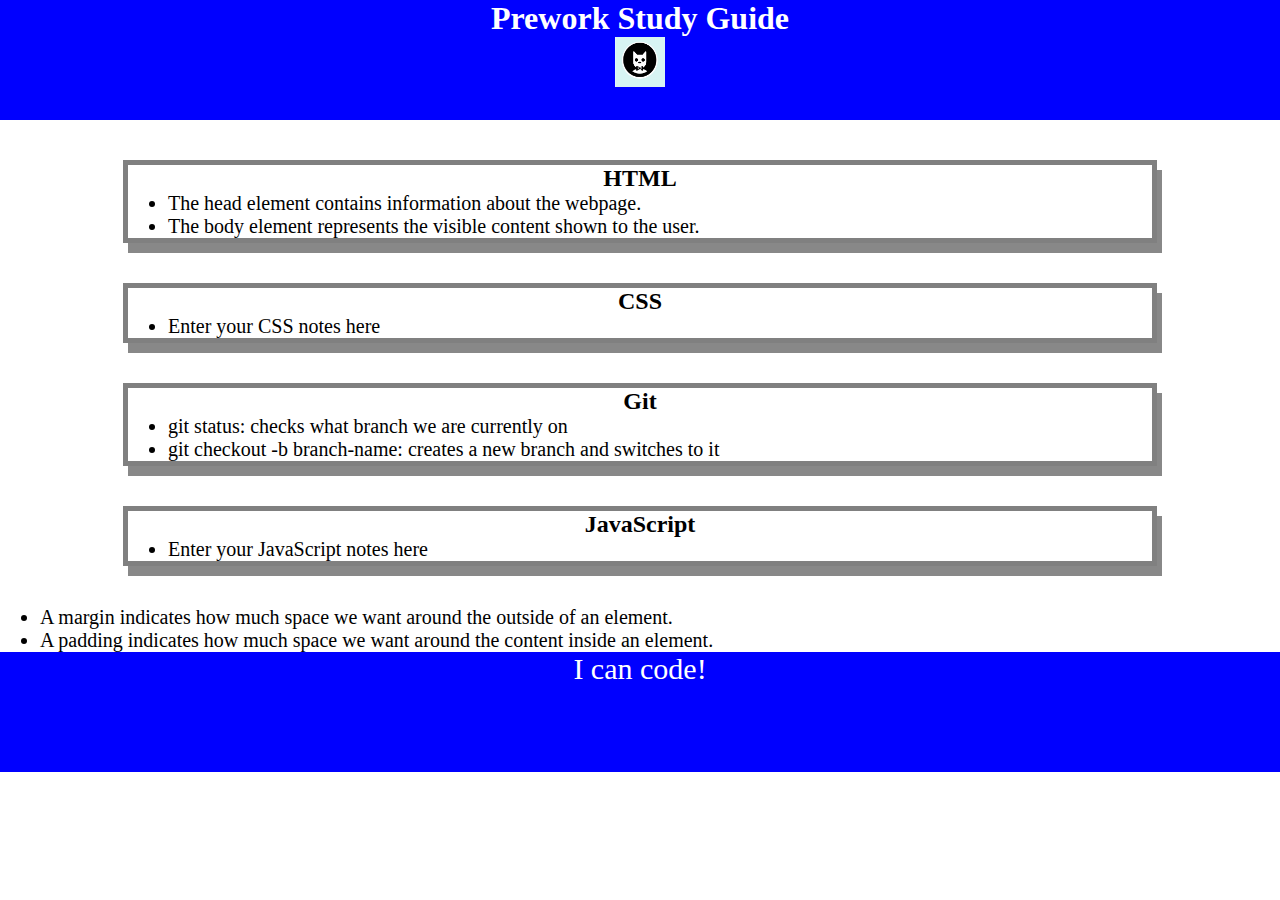
<file: index.html>
<!DOCTYPE html>
<html lang="en">
  <head>
    <meta charset="UTF-8" />
    <meta http-equiv="X-UA-Compatible" content="IE=edge" />
    <meta name="viewport" content="width=device-width, initial-scale=1.0" />
    <title>Prework Study Guide</title>
    <link rel="stylesheet" href="./assets/style.css">
  </head>
  <body>
    <header id="top">
      <h1>Prework Study Guide</h1>
      <img src="./assets/bowtie-cat.png" alt="Profile image of cat wearing a bow tie." />
    </header>


    <main>
      <section class="card" id="html-section">
        <h2>HTML</h2>
        <ul>
          <li>The head element contains information about the webpage.</li>
          <li>The body element represents the visible content shown to the user.</li>
        </ul>
      </section>

      <section class="card" id="css-section">
        <h2>CSS</h2>
        <ul>
          <li>Enter your CSS notes here</li>
        </ul>
      </section>

      <section class="card" id="git-section">
        <h2>Git</h2>
        <ul>
          <li>git status: checks what branch we are currently on</li>
          <li>git checkout -b branch-name: creates a new branch and switches to it</li>
        </ul>
      </section>

      <section class="card" id="javascript-section">
        <h2>JavaScript</h2>
        <ul>
          <li>Enter your JavaScript notes here</li>
        </ul>
      </section>

      <ul>
        <li>A margin indicates how much space we want around the outside of an element.</li>
        <li>A padding indicates how much space we want around the content inside an element.</li>
      </ul>

    </main>

    <footer>
      <p>I can code!</p>
    </footer>
    <script src="./assets/script.js"></script>
  </body>
</html>
</file>
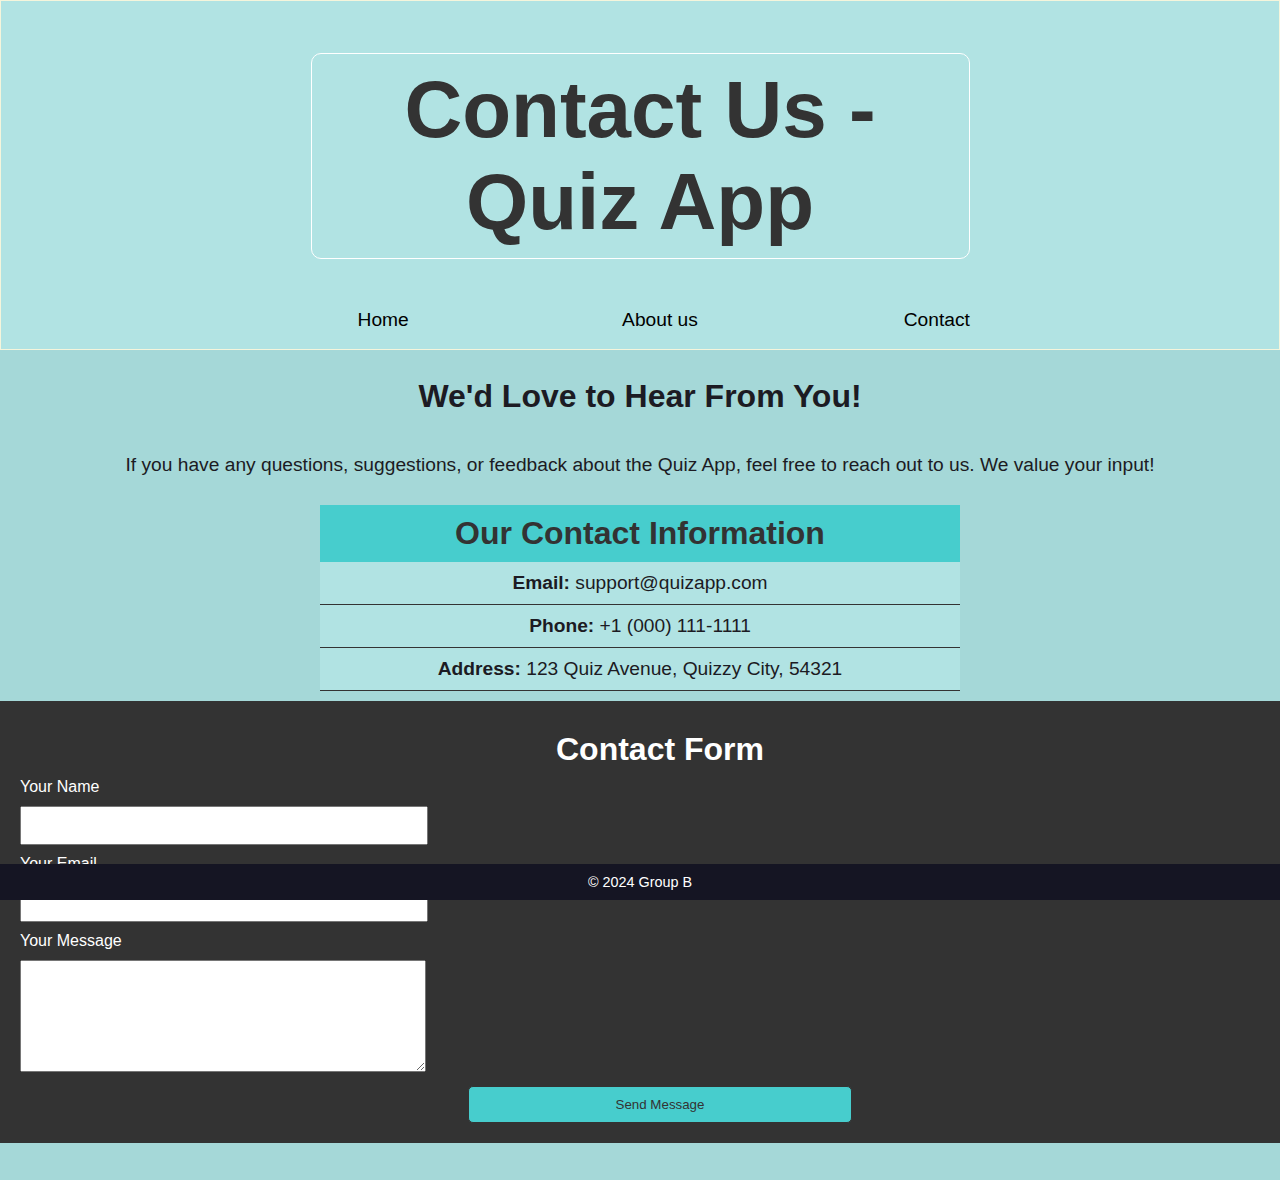
<file: contact.html>
<!DOCTYPE html>
<html lang="en">
<head>
    <meta charset="UTF-8">
    <meta name="viewport" content="width=device-width, initial-scale=1.0">
    <meta http-equiv="X-UA-Compatible" content="ie=edge">
    <title>Contact Us - Quiz App</title>
    <link rel="stylesheet" href="home.css">
</head>
<body>

    <header>
        <h1>Contact Us - Quiz App</h1>
        <nav>
            <ul>
                <li id="one"><a href ="index.html">Home</a></li>
                <li class="kk"><a href="about.html">About us</a></li>
                <li class="kk"><a href="contact.html">Contact</a></li>
                
             </ul>
      </nav>
    </header>

    <div class="container">
        <section>
            <h2>We'd Love to Hear From You!</h2>
            <p>If you have any questions, suggestions, or feedback about the Quiz App, feel free to reach out to us. We value your input!</p>
        </section>

        <section class="contact-info">
            <h2>Our Contact Information</h2>
            <p><strong>Email:</strong> support@quizapp.com</p>
            <p><strong>Phone:</strong> +1 (000) 111-1111</p>
            <p><strong>Address:</strong> 123 Quiz Avenue, Quizzy City, 54321</p>
        </section>

        <section class="contact-form">
            <h2>Contact Form</h2>
            <form action="submit_contact_form.php" method="POST">
                <label for="name">Your Name</label>
                <input type="text" id="name" name="name" required>

                <label for="email">Your Email</label>
                <input type="email" id="email" name="email" required>

                <label for="message">Your Message</label>
                <textarea id="message" name="message" rows="6" required></textarea>

                <input type="submit" value="Send Message">
            </form>
        </section>
    </div>

    <footer>
        <p>&copy; 2024 Group B</p>
    </footer>

</body>
</html>
</file>
<file: assets/style.css>
* {
    margin: 0;
    padding: 0;
   }
   
   header,
   footer {
    width: 100%;
    height: 120px;
    background-color: blue;
    color: white;
   }
   
   h1,
   h2 {
    text-align: center;
   }
   
   img {
    display: block;
    height: 50px;
    width: 50px;
    margin-left: auto;
    margin-right: auto;
   }
   
   ul {
    padding-left: 40px;
    font-size: 20px;
   }
   
   p {
    text-align: center;
    font-size: 30px;
   }
   .card {
    width: 80%;
    margin: 40px auto;
    border: 5px solid gray;
    box-shadow: 5px 10px #888888;
  }
</file>
<file: home.css>
/* sample.css */

/* General Body Styling */
body {
    font-family: 'Segoe UI', Tahoma, Geneva, Verdana, sans-serif;
    background: #a5d8d8;
    color: #1c1b23;
    margin: 0;
    padding: 0;
}



/* Header Styling */
header {
    background-color: #b1e3e3;
    padding: 20px 0;
    text-align: center;
    margin: auto;
    padding: 2px;
    border: 1px solid beige;
    
}

header h1 {
    font-size: 2.5rem;
    font-weight: bold;
    margin: auto;
    padding: 10px;
}

header nav {
    margin-top: 0px;
}

header nav ul {
    display: flex;
    justify-content: center;
    gap: 30px;
    list-style: none;
}

header nav ul li {
    list-style: none;
    width:20%;
   
}

header nav ul li a {
    font-size: 1.2rem;
    color: black;
    padding: 10px 20px;
    transition: background-color 0.3s ease;
    text-decoration: none;
    border-radius: 5px;;
}

header nav ul li a:hover {
    background-color: #47cdcd;
    border-radius: 4px;
}

/* Main Content Styling */
body h1 {
    text-align: center;
    margin: 50px auto;
    font-size: 5rem;
    font-weight: bold;
    color: #333;
    border: 1px solid white;
    border-radius: 10px;
    background-color: #b1e3e3;
    padding: 10px;
    display: flex;
    text-align: center;
    width: 50%;
}

/* Footer Styling */
footer {
    background-color: #151523;
    color: white;
    text-align: center;
    padding: 10px 0;
    position: fixed;
    bottom: 0;
    width: 100%;
    font-size: 0.9rem;
}

footer p {
    margin: 0;
}

/* Utility Classes */
.left-aligned {
    text-align: left;
}

#quiz-button {
    padding: 20px 20px;
    background-image: linear-gradient(#303046, #151523);
    color: white;
    border-radius: 10px;
    cursor: pointer;
    transition: background-color 0.3s ease;
    margin: 50px auto;
    display: flex;
    justify-content: center;
    box-shadow: #151523 0px 0px 10px 0px;
}

#quiz-button:hover {
    background-image: linear-gradient(#69d8d8, #33afaf);
    color: #333;
}

#startButton {
    padding: 20px 20px;
    background-color: #151523;
    color: white;
    border: 1px solid #fff;
    border-radius: 5px;
    cursor: pointer;
    transition: background-color 0.3s ease;
    margin: 50px auto;
    display: flex;
}

#startButton:hover {
    background-color: #47cdcd;
    color: #333;
    border: 1px solid #333
}


.contact-info {
    background-color: #b1e3e3;
    width: 50%;
    margin: 10px auto;
}

.contact-info p {
    margin: 0;
    padding: 10px;
    border-bottom: 1px solid #333;
}

.contact-info h2 {
    margin: 0;
    padding: 10px;
    background-color: #47cdcd;
    color: #333;
}

.contact-form {
    margin: auto;
    width: 100%;
    background-color:#333;
    color: #fff;
    padding: 20px;

}

.contact-form label {
    display: flex;
    margin: auto;
}

.contact-form input {
    padding: 10px;
    width: 30%;
    margin: 10px auto;
}

.contact-form textarea {
    padding: 10px;
    width: 30%;
    margin: 10px auto;
}

.contact-form input[type="submit"] {
    background-color: #47cdcd;
    color: #333;
    border: 1px solid #333;
    border-radius: 5px;
    cursor: pointer;
    transition: background-color 0.3s ease;
    margin: auto;
    display: flex;
}

.contact-form input[type="submit"]:hover {
    background-color: #151523;
    color: white;
    border: 1px solid #fff;
}

.container {
    display: inline;
    justify-content: center;
    align-items: center;
    padding: 20px;
    margin: 20px;
}

.container h2 {
    font-size: 2rem;
    text-align: center;
    margin: auto;
    padding: 10px;
}

.container p {
    font-size: 1.2rem;
    text-align: center;
    align-items: center;
    padding: 10px;
}

div img {
    display: flex;
    justify-content: center;
    align-items: center;
    padding: 20px;
    margin: 10px auto;
    border-radius: 100%;
    transition: transform 0.3s ease;
    opacity: 0.8;
    background-color: #47cdcd;
}

div img:hover {
    transform: scale(1.1);
    opacity: 1;
}

div h3 {
    font-size: 3rem;
    text-align: center;
    margin: auto;
    padding: 10px;
}

.team-member p {
    font-size: 1.2rem;
    text-align: center;
    margin: 10px auto;
    padding: 10px;
    background-color: #47cdcd;
    border-radius: 5px;
    width: 50%
}

#container{
    display: inline-block;
    justify-content: space-between;
    width: 100%;
    margin: 20px auto;
    position: relative;
}

#next-button, #close-button, #restart-button {
    padding: 10px 20px;
    background-color: #151523;
    color: white;
    border: 1px solid #fff;
    border-radius: 5px;
    cursor: pointer;
    transition: background-color 0.3s ease;
    margin: 10px;
}

#next-button:hover, #close-button:hover, #restart-button:hover {
    background-color: #47cdcd;
    color: #333;
    border: 1px solid #333;
}

#hidden-button {
    display: none;
}

#start-button {
    padding: 10px;
    margin: 200px auto;
    display: flex;
    font-size: 1.5rem;
}
</file>
